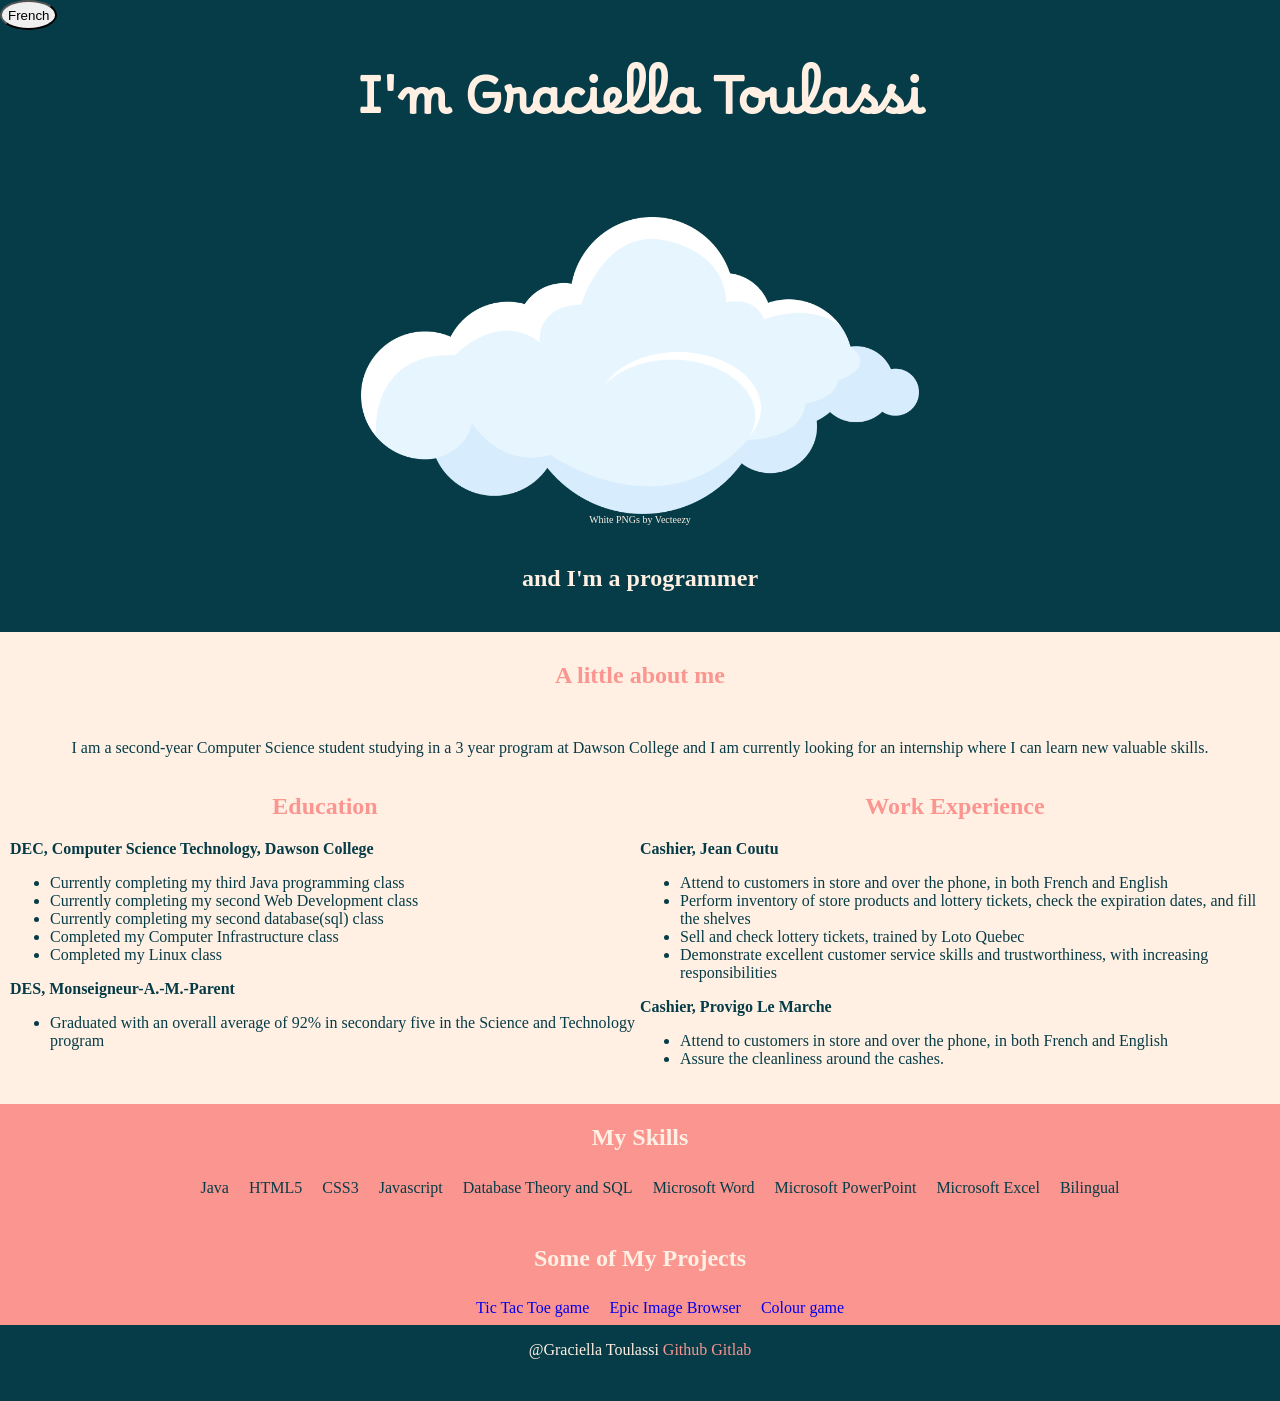
<file: index.html>
<!DOCTYPE html>
<html lang="en">
<head>
    <meta charset="UTF-8">
    <meta name="viewport" content="width=device-width, initial-scale=1.0">
    <link href="styles.css" rel="stylesheet">
    <style>
        @import url('https://fonts.googleapis.com/css2?family=Borel&family=Libre+Baskerville&display=swap');
    </style>
    <title>Graciella's Resume</title>
    <script src="script.js"></script>
</head>
<body>
    <div class="main-container">
        <button id="language">French</button>
        <div class="first_div">
            <h1 id="name">I'm Graciella Toulassi</h1>
            <div class="cloud_div">
                <img src="media/cloud1.png" alt="cloud image">
                <a href="https://www.vecteezy.com/free-png/white" target="_blank">White PNGs by Vecteezy</a>
            </div>
            <h2 id="programmer">and I'm a programmer</h2>
        </div>
        <div class="about_me">
            <div class="about_me_top">
                <h2 id="aboutMe">A little about me</h2>
                <p id="aboutMeTxt">I am a second-year Computer Science student studying in a 3 year program at Dawson College 
                    and I am currently looking for an internship where I can  learn new valuable skills.</p>
            </div>
            <div class="about_me_btm">
                <div class="education">
                    <h2 id="ed">Education</h2>
                    <dl>
                            <dt>DEC, Computer Science Technology, Dawson College</dt>
                            <dl>
                                <ul>
                                    <li>Currently completing my third Java programming class</li>
                                    <li>Currently completing my second Web Development class</li>
                                    <li>Currently completing my second database(sql) class</li>
                                    <li>Completed my Computer Infrastructure class</li>
                                    <li>Completed my Linux class</li>
                                </ul>
                            </dl>
                            <dt>DES, Monseigneur-A.-M.-Parent</dt>
                            <dl>
                                <ul>
                                    <li>Graduated with an overall average of 92% in secondary five in the Science and Technology program</li>
                                </ul>
                            </dl>
                    </dl>
                </div>
                <div class="work">
                    <h2>Work Experience</h2>
                    <dl>
                        <dt>Cashier, Jean Coutu</dt>
                        <dl>
                            <ul>
                                <li>Attend to customers in store and over the phone, in both French and English</li>
                                <li>Perform inventory of store products and lottery tickets, check the expiration dates, and fill the shelves</li>
                                <li>Sell and check lottery tickets, trained by Loto Quebec</li>
                                <li>Demonstrate excellent customer service skills and trustworthiness, with increasing responsibilities</li>
                            </ul>
                        </dl>
                        <dt>Cashier, Provigo Le Marche</dt>
                        <dl>
                            <ul>
                                <li>Attend to customers in store and over the phone, in both French and English</li>
                                <li>Assure the cleanliness around the cashes.</li>
                            </ul>
                        </dl>
                    </dl>
                </div>
            </div>
            <div class="skills">
                <h2>My Skills</h2>
                <ul>
                    <li>Java</li>
                    <li>HTML5</li>
                    <li>CSS3</li>
                    <li>Javascript</li>
                    <li>Database Theory and SQL</li>
                    <li>Microsoft Word</li>
                    <li>Microsoft PowerPoint</li>
                    <li>Microsoft Excel</li>
                    <li>Bilingual</li>
                </ul>
                <h2>Some of My Projects</h2>
                <div class="projects">
                    <ul>
                        <li><a href="https://sonic.dawsoncollege.qc.ca/~2142371/320/fall2023_tic-tac-toe_web-dev/index.html" target="_blank">Tic Tac Toe game</a></li>
                        <li><a href="https://sonic.dawsoncollege.qc.ca/~2142371/320/rest_api_lab/student-package/index.html" target="_blank">Epic Image Browser</a></li>
                        <li><a href="https://sonic.dawsoncollege.qc.ca/~2142371/320/fall2023_web_dev_group_project/index.html" target="_blank">Colour game</a></li>
                    </ul>
                </div>
            </div>
        </div>
        <footer>
            <p> @Graciella Toulassi <a href="https://github.com/Ella1504" target="_blank">Github</a> <a href="https://gitlab.com/Ella_0415" target="_blank">Gitlab</a></p>
        </footer>
    </div>
</body>
</html>
</file>
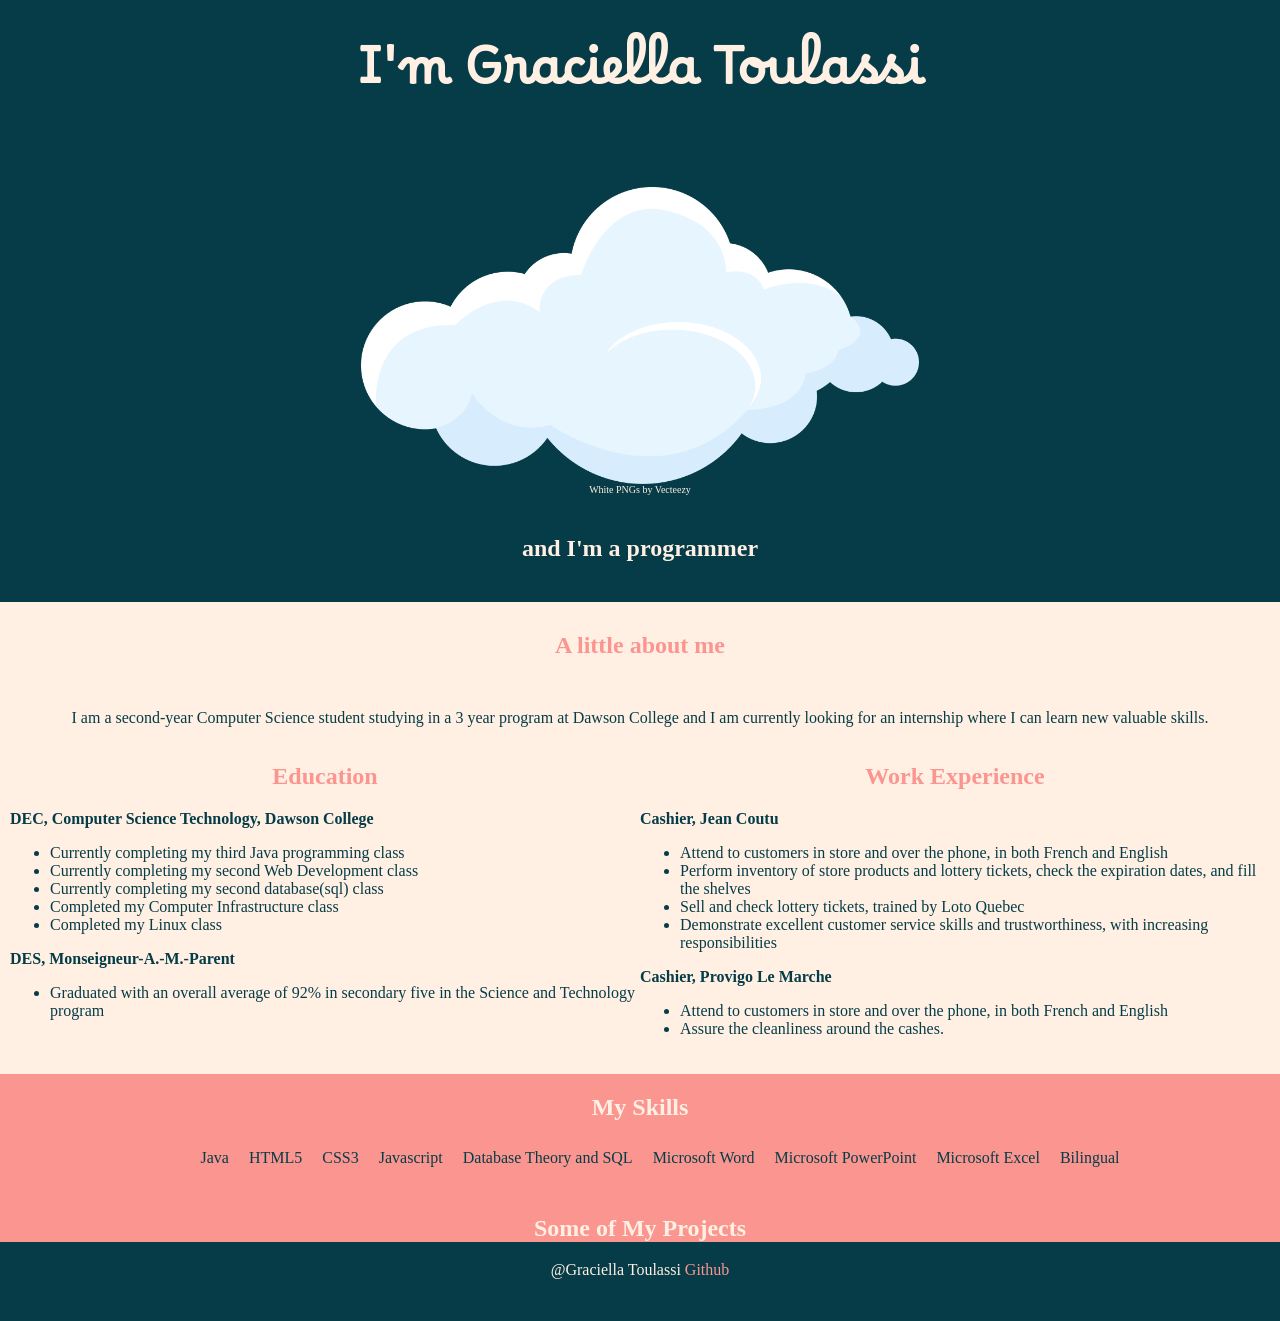
<file: index2.html>
<!DOCTYPE html>
<html lang="en">
<head>
    <meta charset="UTF-8">
    <meta name="viewport" content="width=device-width, initial-scale=1.0">
    <link href="styles.css" rel="stylesheet">
    <style>
        @import url('https://fonts.googleapis.com/css2?family=Borel&family=Libre+Baskerville&display=swap');</style>
    <title>Graciella's Resume</title>
</head>
<body>
    <div class="main-container">
        <div class="first_div">
            <h1>I'm Graciella Toulassi</h1>
            <div class="cloud_div">
                <img src="media/cloud1.png" alt="cloud image">
                <a href="https://www.vecteezy.com/free-png/white" target="_blank">White PNGs by Vecteezy</a>
            </div>
            <h2>and I'm a programmer</h2>
        </div>
        <div class="about_me">
            <div class="about_me_top">
                <h2>A little about me</h2>
                <p>I am a second-year Computer Science student studying in a 3 year program at Dawson College 
                    and I am currently looking for an internship where I can  learn new valuable skills.</p>
            </div>
            <div class="about_me_btm">
                <div class="education">
                    <h2>Education</h2>
                    <dl>
                            <dt>DEC, Computer Science Technology, Dawson College</dt>
                            <dl>
                                <ul>
                                    <li>Currently completing my third Java programming class</li>
                                    <li>Currently completing my second Web Development class</li>
                                    <li>Currently completing my second database(sql) class</li>
                                    <li>Completed my Computer Infrastructure class</li>
                                    <li>Completed my Linux class</li>
                                </ul>
                            </dl>
                            <dt>DES, Monseigneur-A.-M.-Parent</dt>
                            <dl>
                                <ul>
                                    <li>Graduated with an overall average of 92% in secondary five in the Science and Technology program</li>
                                </ul>
                            </dl>
                    </dl>
                </div>
                <div class="work">
                    <h2>Work Experience</h2>
                    <dl>
                        <dt>Cashier, Jean Coutu</dt>
                        <dl>
                            <ul>
                                <li>Attend to customers in store and over the phone, in both French and English</li>
                                <li>Perform inventory of store products and lottery tickets, check the expiration dates, and fill the shelves</li>
                                <li>Sell and check lottery tickets, trained by Loto Quebec</li>
                                <li>Demonstrate excellent customer service skills and trustworthiness, with increasing responsibilities</li>
                            </ul>
                        </dl>
                        <dt>Cashier, Provigo Le Marche</dt>
                        <dl>
                            <ul>
                                <li>Attend to customers in store and over the phone, in both French and English</li>
                                <li>Assure the cleanliness around the cashes.</li>
                            </ul>
                        </dl>
                    </dl>
                </div>
            </div>
            <div class="skills">
                <h2>My Skills</h2>
                <ul>
                    <li>Java</li>
                    <li>HTML5</li>
                    <li>CSS3</li>
                    <li>Javascript</li>
                    <li>Database Theory and SQL</li>
                    <li>Microsoft Word</li>
                    <li>Microsoft PowerPoint</li>
                    <li>Microsoft Excel</li>
                    <li>Bilingual</li>
                </ul>
                <h2>Some of My Projects</h2>
                <div class="projects">
                    <div class="project">

                    </div>
                    <div class="project">

                    </div>
                    <div class="project">

                    </div>
                </div>
            </div>
        </div>
        <footer>
            <p> @Graciella Toulassi <a href="https://github.com/Ella1504" target="_blank">Github</a></p>
        </footer>
    </div>
</body>
</html>
</file>
<file: styles.css>
body{
    padding: 0;
    margin: 0;
}

.main-container{
    background-color: #063c47;
    padding: 0;
    margin: 0;
}

.about_me h2{
    color: 	#fb9590;
    text-align: center;
}

.about_me_top h2{
    padding: 30px;
}

.about_me{
    background-color: 	#fff0e3;
    color: 	#063c47;
    margin-top: 0;
}

.about_me p{
    text-align: center;
}

.about_me_btm{
    display: flex;
}

.about_me dt{
    font-weight: bold;
}

.education{
    flex: 1;
    padding-left: 10px;
}

.work{
    flex: 1;
    padding-right: 10px;
}

.first_div{
    background-color: 	#063c47;
    color: 	#fff0e3;
    text-align: center;
    margin: 0;
    padding: 0;
}

.first_div h1{
    font-family: 'Borel', cursive;
    font-size: 50px;
}

.cloud_div img{
    height: 45%;
    width: 45%;
    display: block;
    margin-left: auto;
    margin-right: auto;
    margin-top: 0;
}

.first_div{
    display: flex;
    flex-direction: column;
}

.cloud_div{
    margin: 20px;
    display: flex;
    flex-direction: column;
}

.cloud_div a{
    color: #fff0e3;
    text-decoration: none;
    font-size: 10px;
}

.skills{
    background-color: 	#fb9590;
    color: 	#063c47;
}

.skills h2{
    color: #fff0e3;
    padding-top: 20px;
}

.skills ul{
    text-align: center;
}

.skills li{
    display: inline-block;
    padding: 8px;
}

.projects ul{
    text-align: center;
}

.projects li{
    display: inline-block;
    padding: 8px;
}

.projects li a{
    text-decoration: none;
}

#language{
    border-radius: 50%;
    height: 30px;
}

div footer{
    text-align: center;
    height: 60px;
    background-color: #063c47;
    padding: 0;
    margin: 0;
}

footer p{
    color: #fff0e3;
}

footer a{
    text-decoration: none;
    color: #fb9590;
}
</file>
